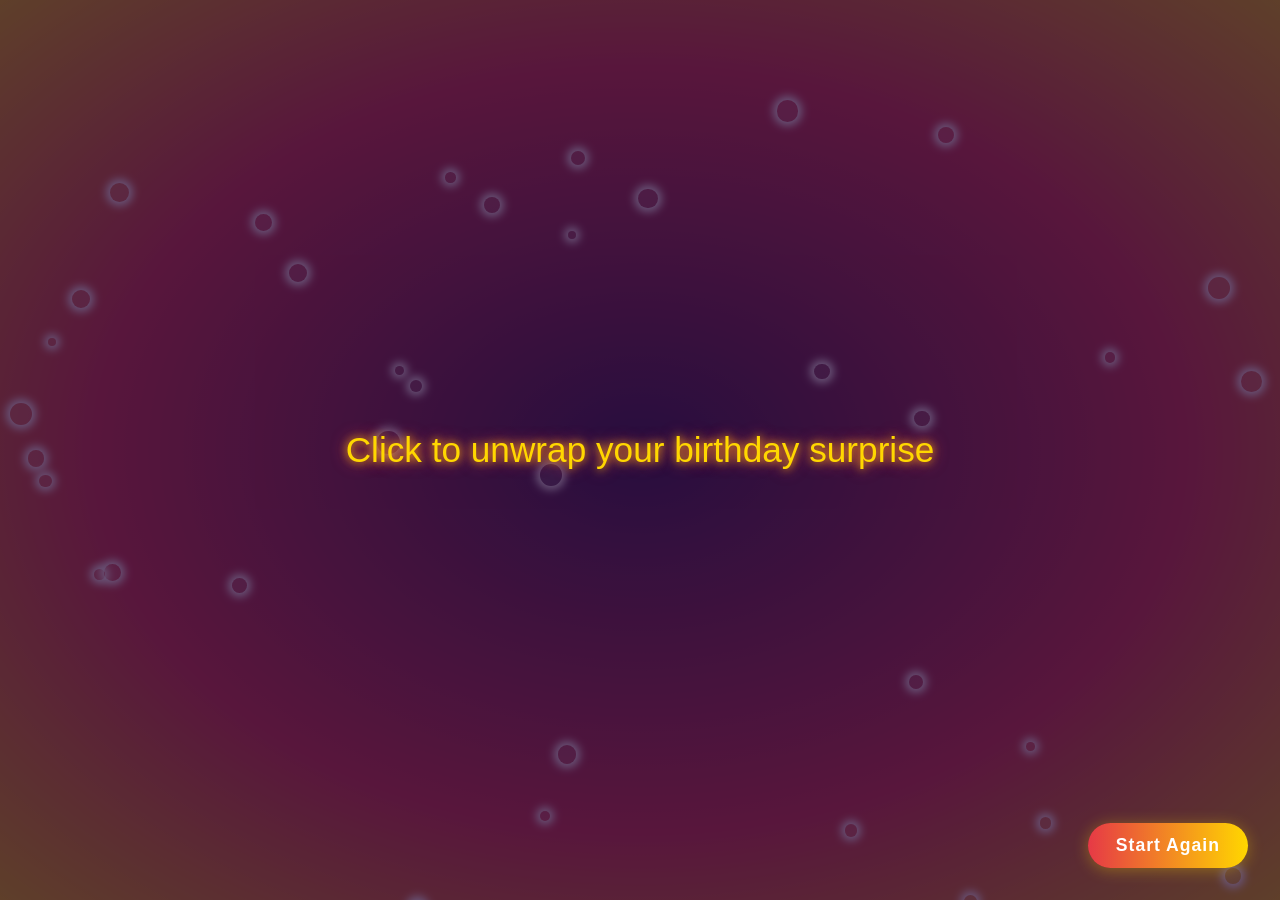
<file: birthday-surprise/index.html>
<!DOCTYPE html>
<html lang="en">
<head>
  <meta charset="UTF-8">
  <meta name="viewport" content="width=device-width, initial-scale=1.0">
  <title>Birthday Surprise</title>
</head>
  <link rel="stylesheet" href="css/style.css">
</head>
<body>
  <div id="app"></div>
  <!-- Audio removed -->
  <script type="module" src="js/script.js"></script>
</body>
</html>
</file>
<file: birthday-surprise/css/style.css>
#app {
  width: 100vw;
  min-height: 100vh;
  height: auto !important;
  position: relative;
  overflow-y: auto !important;
  -webkit-overflow-scrolling: touch;
}

.final-bg-premium {
  width: 100vw;
  min-height: 100vh;
  height: auto !important;
  position: absolute;
  top: 0; left: 0;
  z-index: 0;
  background: linear-gradient(120deg, #2d1a4d 0%, #e63946 40%, #ffd700 100%);
  opacity: 0.98;
  filter: blur(0.5px);
  pointer-events: none;
  box-shadow: 0 0 120px 40px #ffd70044 inset;
}

html, body {
  height: auto !important;
  min-height: 100vh;
  overflow-y: auto !important;
  -webkit-overflow-scrolling: touch;
}
/* Candle pointer/hint for lighting */
.candle-pointer-hint {
  display: flex;
  flex-direction: column;
  align-items: center;
  gap: 0.2em;
  pointer-events: none;
  animation: pointerFadeIn 1.2s cubic-bezier(.4,2,.6,1);
}
.pointer-hand {
  font-size: 2.2rem;
  animation: pointerBounce 1.2s infinite cubic-bezier(.4,2,.6,1);
  filter: drop-shadow(0 2px 8px #ffd70088);
}
.pointer-text {
  color: #ffd700;
  font-size: 1.1rem;
  font-family: 'Poppins', 'Segoe UI', Arial, sans-serif;
  text-shadow: 0 0 8px #e63946, 0 0 4px #ffd700;
  background: rgba(40,10,60,0.7);
  border-radius: 12px;
  padding: 2px 14px;
  margin-top: -4px;
  font-weight: 600;
  letter-spacing: 0.5px;
  box-shadow: 0 2px 8px #ffd70055;
}
@keyframes pointerBounce {
  0%,100% { transform: translateY(0); }
  50% { transform: translateY(-12px) scale(1.08); }
}
@keyframes pointerFadeIn {
  0% { opacity: 0; transform: translateY(20px); }
  100% { opacity: 1; transform: translateY(0); }
}
/* Celebration Shower: Balloons, Ribbons, Hearts */
.shower-balloon, .shower-ribbon, .shower-heart {
  position: fixed;
  will-change: transform, opacity;
  pointer-events: none;
  z-index: 20;
  opacity: 0.95;
  filter: drop-shadow(0 4px 16px #ffd70088) drop-shadow(0 0px 8px #e6394688);
  transition: transform 2.2s cubic-bezier(.4,2,.6,1), opacity 0.7s;
}
.shower-balloon svg ellipse {
  filter: drop-shadow(0 2px 8px #ffd70088);
}
.shower-ribbon svg path {
  filter: drop-shadow(0 2px 8px #ffd70088);
}
.shower-heart svg path {
  filter: drop-shadow(0 2px 8px #ffd70088);
}
/* === User's Cake CSS (scoped for .cake-screen) === */
@import url(https://fonts.googleapis.com/css?family=Lato:300italic);

.cake-screen {
  /* already styled, but ensure relative for absolute children */
  position: relative;
}

.cake-screen #cake {
  display: block;
  position: relative;
  margin: -10em auto 0 auto;
  z-index: 2;
}

.cake-screen .velas {
  background: #ffffff;
  border-radius: 10px;
  position: absolute;
  top: 228px;
  left: 50%;
  margin-left: -2.4px;
  margin-top: -8.33333333px;
  width: 5px;
  height: 35px;
  transform: translateY(-300px);
  backface-visibility: hidden;
  animation: in 500ms 6s ease-out forwards;
  z-index: 3;
}
.cake-screen .velas:after,
.cake-screen .velas:before {
  background: rgba(255, 0, 0, 0.4);
  content: "";
  position: absolute;
  width: 100%;
  height: 2.22222222px;
}
.cake-screen .velas:after {
  top: 25%;
  left: 0;
}
.cake-screen .velas:before {
  top: 45%;
  left: 0;
}

.cake-screen .fuego {
  border-radius: 100%;
  position: absolute;
  top: -20px;
  left: 50%;
  margin-left: -2.6px;
  width: 6.66666667px;
  height: 18px;
}
.cake-screen .fuego:nth-child(1) {
  animation: fuego 2s 6.5s infinite;
}
.cake-screen .fuego:nth-child(2) {
  animation: fuego 1.5s 6.5s infinite;
}
.cake-screen .fuego:nth-child(3) {
  animation: fuego 1s 6.5s infinite;
}
.cake-screen .fuego:nth-child(4) {
  animation: fuego 0.5s 6.5s infinite;
}
.cake-screen .fuego:nth-child(5) {
  animation: fuego 0.2s 6.5s infinite;
}

@keyframes fuego {
  0%, 100% {
    background: rgba(254, 248, 97, 0.5);
    box-shadow: 0 0 40px 10px rgba(248, 233, 209, 0.2);
    transform: translateY(0) scale(1);
  }
  50% {
    background: rgba(255, 50, 0, 0.1);
    box-shadow: 0 0 40px 20px rgba(248, 233, 209, 0.2);
    transform: translateY(-20px) scale(0);
  }
}

@keyframes in {
  to {
    transform: translateY(0);
  }
}

.cake-screen .text {
  color: #ffd700;
  font-family: 'Poppins', 'Segoe UI', Arial, sans-serif;
  font-weight: 700;
  font-style: italic;
  text-shadow: 0 0 12px #e63946, 0 0 8px #ffd700;
  background: none;
  border-radius: 0;
  padding: 0;
  box-shadow: none;
  text-align: center;
  z-index: 4;
}
.cake-screen .text h1 {
  font-size: 1.4em;
}
/* Bollywood Romantic Birthday Surprise - Main Stylesheet */

body, html {
  margin: 0;
  padding: 0;
  width: 100%;
  height: 100%;
  font-family: 'Poppins', 'Segoe UI', Arial, sans-serif;
  background: radial-gradient(ellipse at center, #2d1a4d 0%, #e63946 60%, #ffd700 100%);
  overflow: hidden;
}

  /* Premium Final Screen Background */
  .final-bg-premium {
    position: fixed;
    top: 0; left: 0; width: 100vw; height: 100vh;
    z-index: 0;
    background: linear-gradient(120deg, #2d1a4d 0%, #e63946 40%, #ffd700 100%);
    opacity: 0.98;
    filter: blur(0.5px);
    pointer-events: none;
    box-shadow: 0 0 120px 40px #ffd70044 inset;
  }

  /* Grand Glowing Header */
  .bolly-header {
    width: 100vw;
    text-align: center;
    margin-top: 4vh;
    font-size: 2.8rem;
    font-family: 'Poppins', 'Segoe UI', Arial, sans-serif;
    font-weight: 900;
    color: #ffd700;
    letter-spacing: 2px;
    text-shadow: 0 0 32px #e63946, 0 0 12px #fff, 0 0 8px #ffd700;
    opacity: 0;
    transform: translateY(-40px);
    transition: opacity 1.2s cubic-bezier(.4,2,.6,1), transform 1.2s cubic-bezier(.4,2,.6,1);
  }
  .bolly-header.show {
    opacity: 1;
    transform: translateY(0);
  }
  .bolly-title {
    display: inline-block;
    padding: 0.2em 1em;
    border-radius: 32px;
    background: rgba(255,255,255,0.08);
    box-shadow: 0 0 32px #ffd70044;
    backdrop-filter: blur(2px);
  }
  .bolly-heart {
    animation: heartGlow 2.2s ease-in-out infinite;
  }
  @keyframes heartGlow {
    0%,100% { filter: drop-shadow(0 0 8px #ffd700); }
    50% { filter: drop-shadow(0 0 24px #e63946); }
  }

  /* Elegant Message Section */
  .bolly-message-wrap {
    margin: 6vh auto 0 auto;
    max-width: 420px;
    border-radius: 0;
    background: none;
    box-shadow: none;
    backdrop-filter: none;
    padding: 0;
    opacity: 0;
    transform: translateY(40px);
    transition: opacity 1.2s cubic-bezier(.4,2,.6,1), transform 1.2s cubic-bezier(.4,2,.6,1);
  }
  .bolly-message-wrap.show {
    opacity: 1;
    transform: translateY(0);
  }
  .bolly-message {
    font-size: 1.18rem;
    color: #fffbe6;
    font-family: 'Poppins', 'Segoe UI', Arial, sans-serif;
    font-weight: 500;
    line-height: 1.7;
    text-align: center;
    letter-spacing: 0.5px;
  }
  .bolly-message .highlight {
    color: #ffd700;
    font-weight: 700;
    text-shadow: 0 0 8px #e63946;
  }
  .bolly-sign {
    font-size: 1.2em;
    color: #e63946;
    font-weight: 700;
    letter-spacing: 1px;
  }
  .bolly-message-wrap.pulse {
    animation: floatPulse 2.2s ease-in-out;
  }
  @keyframes floatPulse {
    0%,100% { transform: translateY(0); box-shadow: 0 8px 32px #ffd70055; }
    50% { transform: translateY(-8px); box-shadow: 0 16px 48px #ffd70099; }
  }

  /* Memories Section: Overlapping, Rotated, Glowing */
  .bolly-memories {
    position: relative;
    width: 100vw;
    height: 320px;
    margin: 7vh auto 0 auto;
    display: flex;
    justify-content: center;
    align-items: flex-end;
    gap: 0;
    pointer-events: none;
    opacity: 0;
    transform: translateY(40px);
    transition: opacity 1.2s cubic-bezier(.4,2,.6,1), transform 1.2s cubic-bezier(.4,2,.6,1);
  }
  .bolly-memories.show {
    opacity: 1;
    transform: translateY(0);
  }
  .bolly-memory-img {
    position: relative;
    width: 180px;
    max-width: 60vw;
    aspect-ratio: 3/4;
    border-radius: 22px;
    box-shadow: 0 8px 32px #ffd70099, 0 2px 12px #e6394644;
    border: 3px solid #ffd700;
    background: #fffbe6;
    object-fit: cover;
    cursor: pointer;
    pointer-events: auto;
    transition: transform 0.7s cubic-bezier(.4,2,.6,1), box-shadow 0.7s, opacity 0.7s;
    opacity: 0.92;
    margin-left: -40px;
  }
  .bolly-memory-img:nth-child(1) {
    z-index: 11;
    transform: scale(0.98) rotate(-8deg);
    margin-left: 0;
  }
  .bolly-memory-img:nth-child(2) {
    z-index: 12;
    transform: scale(1.12) rotate(0deg);
    margin-left: -40px;
  }
  .bolly-memory-img:nth-child(3) {
    z-index: 10;
    transform: scale(0.98) rotate(8deg);
    margin-left: -40px;
  }
  
  .bolly-memory-img.active {
    transform: scale(1.18) rotate(0deg) !important;
    box-shadow: 0 16px 48px #ffd700cc, 0 2px 16px #e63946aa;
    border-color: #e63946;
    z-index: 20;
    opacity: 1;
  }

  /* Premium Floating Hearts & Petals */
  .floating-heart-premium, .floating-petal-premium {
    position: fixed;
    width: 36px;
    height: 36px;
    pointer-events: none;
    z-index: 2;
    opacity: 0.7;
    animation: floatHeartPremium 6s linear infinite;
  }
  @keyframes floatHeartPremium {
    0% { transform: translateY(0) scale(1) rotate(0deg); opacity: 0.7; }
    60% { opacity: 1; }
    100% { transform: translateY(-100vh) scale(1.2) rotate(360deg); opacity: 0.2; }
  }

  /* Responsive Mobile First */
  @media (max-width: 600px) {
    .bolly-header { font-size: 1.4rem; margin-top: 2vh; }
    .bolly-title { padding: 0.2em 0.5em; }
    .bolly-message-wrap { max-width: 98vw; padding: 1.2em 0.5em; }
    .bolly-memories { height: 220px; }
    .bolly-memory-img { width: 110px; border-radius: 14px; margin-left: -18px; }
    .bolly-memory-img:nth-child(1) { margin-left: 0; }
    .bolly-memory-img:nth-child(2) { margin-left: -18px; }
    .bolly-memory-img:nth-child(3) { margin-left: -18px; }
  }

#app {
  width: 100vw;
  height: 100vh;
  position: relative;
}

/* Countdown Screen */
.countdown-bg {
  position: absolute;
  width: 100vw;
  height: 100vh;
  background: radial-gradient(ellipse at center, #2d1a4d 0%, #e63946 60%, #ffd700 100%);
  box-shadow: 0 0 0 100vw rgba(0,0,0,0.12) inset;
  overflow: hidden;
  z-index: 1;
}

.particle {
  position: absolute;
  border-radius: 50%;
  background: rgba(255,255,255,0.15);
  box-shadow: 0 0 8px 4px #fff;
  animation: particleMove 6s linear infinite;
}

@keyframes particleMove {
  0% { opacity: 0.7; }
  100% { opacity: 0.2; transform: translateY(-100vh); }
}

.countdown-number {
  font-size: 5rem;
  color: #ffd700;
  text-shadow: 0 0 40px #e63946, 0 0 10px #fff, 0 0 8px #ffd700;
  font-weight: 900;
  border-radius: 24px;
  background: rgba(40,10,60,0.7);
  padding: 24px 48px;
  box-shadow: 0 4px 32px #ffd70055;
  opacity: 0;
  transform: scale(0.5);
  animation: countdownAnim 1s forwards;
}

@keyframes countdownAnim {
  0% { opacity: 0; transform: scale(0.5); }
  60% { opacity: 1; transform: scale(1.2); }
  100% { opacity: 1; transform: scale(1); }
}

/* Cake & Candle Screen */
.cake-screen {
  display: flex;
  flex-direction: column;
  align-items: center;
  justify-content: center;
  height: 100vh;
  background: radial-gradient(ellipse at center, #2d1a4d 0%, #e63946 60%, #ffd700 100%);
  min-height: 100vh;
  box-shadow: 0 0 0 100vw rgba(0,0,0,0.12) inset;
}

.cake-img {
  width: 220px;
  border-radius: 22px;
  box-shadow: 0 8px 32px #ffd70099, 0 2px 12px #e6394644;
  border: 3px solid #ffd700;
  max-width: 80vw;
  position: relative;
  z-index: 2;
}

.candle {
    border-radius: 12px;
    box-shadow: 0 2px 8px #ffd70055;
  position: absolute;
  left: 50%;
  top: 18%;
  transform: translate(-50%, 0);
  width: 32px;
  height: 80px;
  z-index: 3;
}

.candle-body {
  width: 16px;
  height: 60px;
  background: linear-gradient(180deg, #fffbe6 60%, #ffd6d6 100%);
  border-radius: 8px;
  margin: 0 auto;
  position: relative;
  box-shadow: 0 2px 8px #d18b8b;
}

.candle-flame {
  width: 18px;
  height: 28px;
  background: radial-gradient(circle at 60% 40%, #ffd700 60%, #ff6b6b 100%);
  border-radius: 50% 50% 60% 60%;
  position: absolute;
  top: -28px;
  left: 50%;
  transform: translateX(-50%);
  opacity: 1;
  animation: flameFlicker 0.4s infinite;
  box-shadow: 0 0 18px 8px #ffd700;
}

@keyframes flameFlicker {
  0% { transform: translateX(-50%) scaleY(1.1); opacity: 1; }
  30% { transform: translateX(-50%) scaleY(0.9); opacity: 0.95; }
  60% { transform: translateX(-50%) scaleY(1.2); opacity: 1; }
  100% { transform: translateX(-50%) scaleY(1); opacity: 1; }
}

.candle-smoke {
  width: 24px;
  height: 40px;
  position: absolute;
  top: -40px;
  left: 50%;
  transform: translateX(-50%);
  pointer-events: none;
  opacity: 0;
  z-index: 4;
}

.candle-smoke .smoke {
  width: 24px;
  height: 40px;
  background: radial-gradient(circle, rgba(255,255,255,0.5) 60%, rgba(255,255,255,0.1) 100%);
  border-radius: 50%;
  filter: blur(2px);
  opacity: 0.7;
  animation: smokeRise 1s forwards;
}

@keyframes smokeRise {
  0% { opacity: 0.7; transform: scaleY(1) translateY(0); }
  60% { opacity: 0.5; transform: scaleY(1.2) translateY(-20px); }
  100% { opacity: 0; transform: scaleY(1.4) translateY(-40px); }
}

.cake-text {
  margin-top: 32px;
  font-size: 1.5rem;
  color: #ffd700;
  text-shadow: 0 0 12px #e63946, 0 0 8px #ffd700;
  background: none;
  border-radius: 0;
  padding: 0;
  box-shadow: none;
  letter-spacing: 1px;
  z-index: 2;
}

.screen-shake {
  animation: shakeScreen 0.4s;
}

@keyframes shakeScreen {
  0% { transform: translate(0, 0); }
  20% { transform: translate(-8px, 2px); }
  40% { transform: translate(6px, -4px); }
  60% { transform: translate(-4px, 6px); }
  80% { transform: translate(4px, -2px); }
  100% { transform: translate(0, 0); }
}

/* Final Birthday Screen */
.final-bg {
  position: absolute;
  width: 100vw;
  height: 100vh;
  background: radial-gradient(ellipse at center, #2d1a4d 0%, #e63946 60%, #ffd700 100%);
  z-index: 1;
  overflow: hidden;
  box-shadow: 0 0 0 100vw rgba(0,0,0,0.12) inset;
  animation: bgVignette 6s ease-in-out;
}

@keyframes bgVignette {
  0% { filter: brightness(0.7) blur(8px); }
  100% { filter: brightness(1) blur(0); }
}

.birthday-message {
    background: none;
    border-radius: 0;
    box-shadow: none;
  font-size: 2.8rem;
  color: #ffd700;
  text-shadow: 0 0 32px #e63946, 0 0 12px #fff, 0 0 8px #ffd700;
  font-family: 'Poppins', 'Segoe UI', Arial, sans-serif;
  font-weight: 900;
  margin-top: 48px;
  text-align: center;
  letter-spacing: 3px;
  position: relative;
  z-index: 3;
  animation: popIn 1.2s cubic-bezier(.4,2,.6,1);
  display: flex;
  align-items: center;
  justify-content: center;
}

@keyframes popIn {
  0% { opacity: 0; transform: scale(0.7); }
  80% { opacity: 1; transform: scale(1.1); }
  100% { opacity: 1; transform: scale(1); }
}

.romantic-message {
  font-size: 1.35rem;
  color: #fffbe6;
  margin: 24px auto 0 auto;
  max-width: 600px;
  text-align: center;
  background: none;
  border-radius: 0;
  padding: 0;
  box-shadow: none;
  position: relative;
  z-index: 3;
  border: none;
  font-family: 'Poppins', 'Segoe UI', Arial, sans-serif;
  font-weight: 500;
  animation: fadeInUp 1.5s 0.5s both;
}

@keyframes fadeInUp {
  0% { opacity: 0; transform: translateY(40px); }
  100% { opacity: 1; transform: translateY(0); }
}

.final-images {
  display: flex;
  flex-direction: row;
  align-items: flex-end;
  justify-content: center;
  gap: 32px;
  margin-top: 48px;
  position: relative;
  z-index: 3;
  min-height: 260px;
  perspective: 900px;
  width: 100vw;
  overflow-x: auto;
  animation: fadeInUp 1.5s 1s both;
}

.final-img {
  width: 220px;
  max-width: 80vw;
  aspect-ratio: 3/4;
  border-radius: 22px;
  box-shadow: 0 8px 32px #ffd70099, 0 2px 12px #e6394644;
  opacity: 0;
  transform: scale(0.7) rotateY(-30deg);
  animation: carouselImgAnim 1.2s forwards;
  transition: transform 0.5s cubic-bezier(.4,2,.6,1), box-shadow 0.5s;
  background: #fffbe6;
  object-fit: cover;
  cursor: pointer;
  border: 3px solid #ffd700;
}

@keyframes carouselImgAnim {
  0% { opacity: 0; transform: scale(0.5) rotateY(-60deg); }
  60% { opacity: 1; transform: scale(1.1) rotateY(10deg); }
  100% { opacity: 1; transform: scale(1) rotateY(0deg); }
}

.final-img.active {
  transform: scale(1.08) rotateY(0deg) translateY(-12px);
  box-shadow: 0 12px 48px #ffd700cc, 0 2px 16px #e63946aa;
  border-color: #e63946;
  z-index: 4;
}

.sparkle {
  position: absolute;
  pointer-events: none;
  z-index: 10;
  width: 32px;
  height: 32px;
  animation: sparkleAnim 1.2s linear forwards;
}

@keyframes sparkleAnim {
  0% { opacity: 0; transform: scale(0.5) rotate(0deg); }
  40% { opacity: 1; transform: scale(1.2) rotate(20deg); }
  100% { opacity: 0; transform: scale(0.7) rotate(60deg); }
}


@keyframes finalImgAnim {
  0% { opacity: 0; transform: scale(0.8); }
  60% { opacity: 1; transform: scale(1.1); }
  100% { opacity: 1; transform: scale(1); }
}

/* Floating Hearts & Petals */
.floating-heart, .floating-petal {
  position: absolute;
  width: 32px;
  height: 32px;
  pointer-events: none;
  z-index: 10;
  opacity: 0.85;
  animation: floatHeart 6s linear infinite;
}

@keyframes floatHeart {
  0% { transform: translateY(0) scale(1) rotate(0deg); opacity: 0.85; }
  60% { opacity: 1; }
  100% { transform: translateY(-100vh) scale(1.2) rotate(360deg); opacity: 0.2; }
}

/* Responsive Design */
@media (max-width: 600px) {
  .cake-img { width: 120px; }
  .final-img { width: 110px; }
  .birthday-message { font-size: 1.2rem; margin-top: 18px; }
  .romantic-message { font-size: 0.9rem; padding: 10px 4px; }
  .final-images { gap: 8px; }
}
</file>
